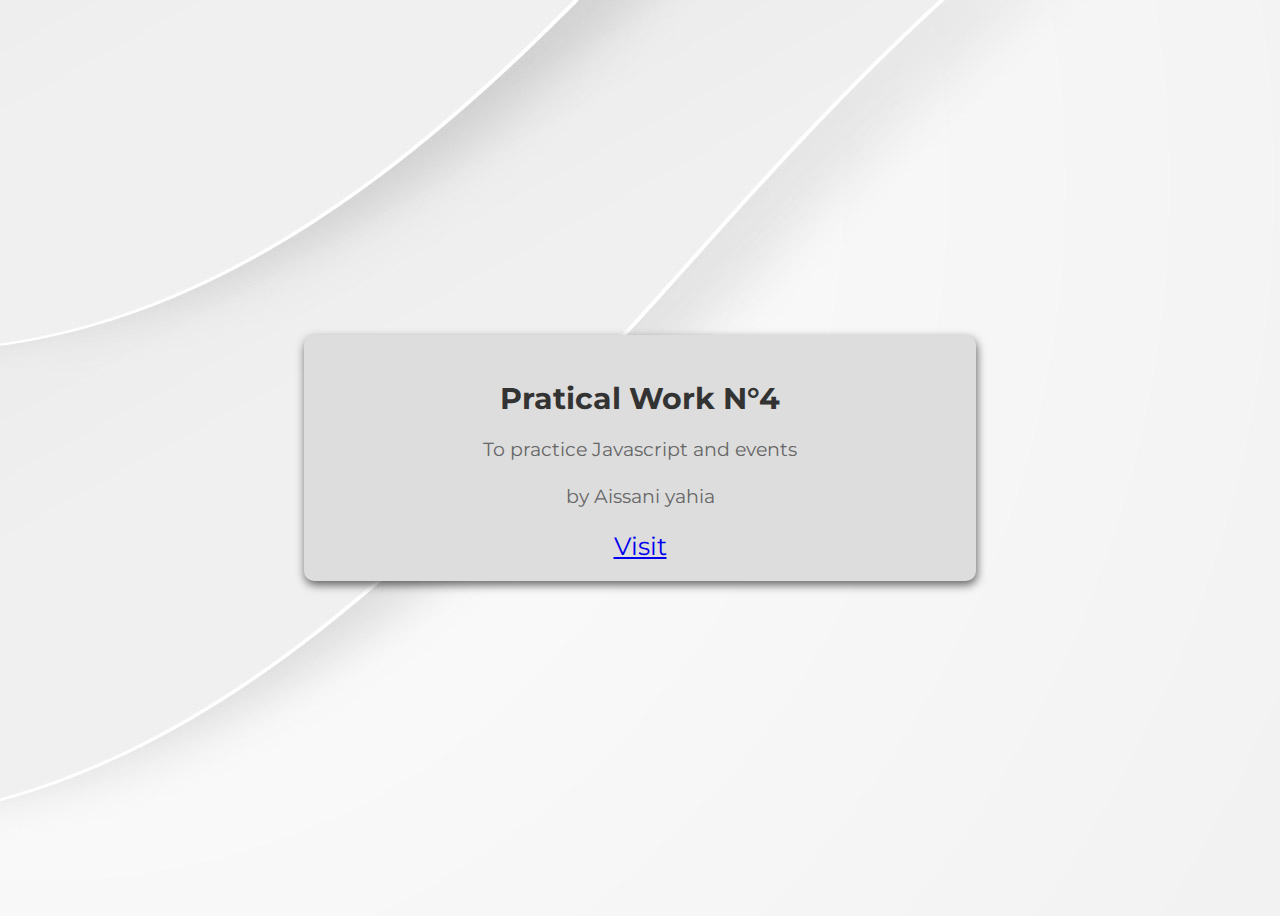
<file: index.html>
<!DOCTYPE html>
<html lang="en">
<head>
    <meta charset="UTF-8">
    <meta name="viewport" content="width=device-width, initial-scale=1.0">
    <link rel="stylesheet" href="styles.css">
    <link rel="icon" href="x-icon.ico" type="image/x-icon">
    <title>Tp04</title>
</head>
<body>
    <div class="title">
        <h2>Pratical Work N°4</h2>
        <p>To practice Javascript and events</p>
        <p>by Aissani yahia</p>   
        <a href="main.html">Visit</a> 
    </div>
</body>
</html>
</file>
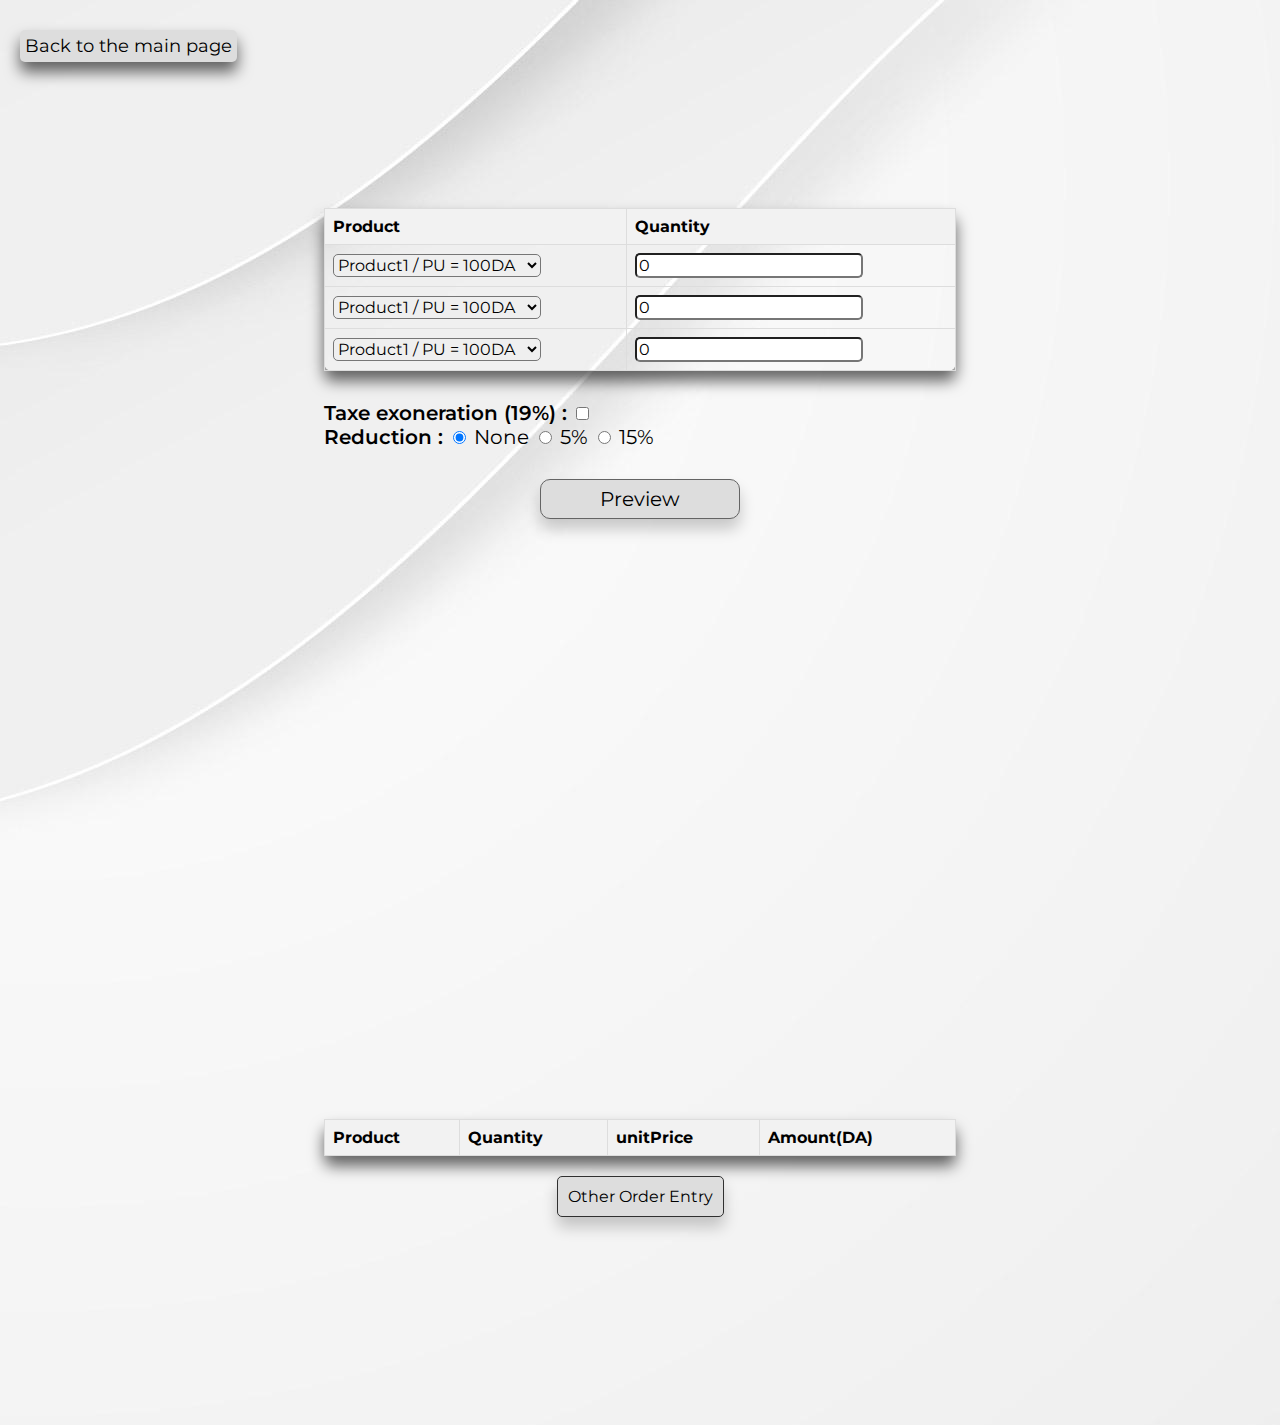
<file: main.html>
<!DOCTYPE html>
<html lang="en">
<head>
    <meta charset="UTF-8">
    <meta name="viewport" content="width=device-width, initial-scale=1.0">
    <link rel="stylesheet" href="styles_main.css">
    <link rel="icon" href="x-icon.ico" type="image/x-icon">

    <title>Document</title>
</head>
<body>
    <a href="index.html" class="back">Back to the main page</a>
    <div class="tablecontainer">
        <table id="productTable">
            <thead>
                <tr>
                    <th>Product</th>
                    <th>Quantity</th>
                </tr>
            </thead>
            <tbody>
                <tr>
                    <td>
                        <select id="Product1">
                            <option name="product1" value="100">Product1 / PU = 100DA</option>
                            <option name="Product2" value="200">Product2 / PU = 200DA</option>
                            <option name="product3" value="300">Product3 / PU = 300DA</option>
                            <option name="Product4" value="400">Product4 / PU = 400DA</option>
                            <option name="product5" value="500">Product5 / PU = 500DA</option>
                        </select>
                    </td>
                    <td>
                        <input value="0" min="0" type="number" id="number1" >
                    </td>

                </tr>
                <tr>
                    <td>
                        <select id="Product2">
                            <option name="product1" value="100">Product1 / PU = 100DA</option>
                            <option name="Product2" value="200">Product2 / PU = 200DA</option>
                            <option name="product3" value="300">Product3 / PU = 300DA</option>
                            <option name="Product4" value="400">Product4 / PU = 400DA</option>
                            <option name="product5" value="500">Product5 / PU = 500DA</option>
                            </select>
                    </td>
                    <td>
                        <input value="0" min="0" type="number" id="number2">
                    </td>

                </tr>
                <tr>
                    <td>
                        <select id="Product3">
                            <option name="product1" value="100">Product1 / PU = 100DA</option>
                            <option name="Product2" value="200">Product2 / PU = 200DA</option>
                            <option name="product3" value="300">Product3 / PU = 300DA</option>
                            <option name="Product4" value="400">Product4 / PU = 400DA</option>
                            <option name="product5" value="500">Product5 / PU = 500DA</option>
                        </select>
                    </td>
                    <td>
                        <input value="0" min="0" type="number" id="number3" >
                    </td>
                    
                </tr>
                <!-- Add more rows as needed -->
            </tbody>
        </table>
</div>

<form action="#result">
    <label class="strong">Taxe exoneration (19%) :</label>
    <input type="checkbox" id="taxExemptionCheckbox">
    <div class="reduction">
        <label class="strong" for="none">Reduction :</label>
        <input checked type="radio" name="reduction_option" id="none" value="0">
        <label for="none">None</label>
        <input type="radio" name="reduction_option" id="five_percent" value="5">
        <label for="five_percent">5%</label>
        <input type="radio" name="reduction_option" id="fifteen_percent" value="15">
        <label for="fifteen_percent">15%</label>
    </div>    
</form>
<button onclick="calculateResult()">Preview</button>

<section id="result">
    <div class="tablecontainer">
        <table id="result-table">
            <thead>
                <tr>
                    <th>Product</th>
                    <th>Quantity</th>
                    <th>unitPrice</th>
                    <th>Amount(DA)</th>
                </tr>
            </thead>
            <tbody>
                <!-- Table rows here -->
            </tbody>
        </table>
    </div>
    <a href="main.html" id="other">Other Order Entry</a>
</section>
    <script src="script.js" defer></script>
</body>
</html>
</file>
<file: styles.css>
@import url('https://fonts.googleapis.com/css2?family=Anta&family=Madimi+One&family=Montserrat:ital,wght@0,100..900;1,100..900&family=Quicksand:wght@300..700&display=swap');
*{
    font-family: Montserrat;
}
body{
    background-image: url(background.jpg);
    min-height: 100vh;
    display: flex;
    flex-direction: column;
    justify-content: center;
    align-items: center;
}
.title {
    background-color: #dddddd;
    border-radius: 10px;
    padding: 20px;
    box-shadow: 1px 4px 10px rgba(0, 0, 0,0.6);
    text-align: center;
    width: 50%;
  }

  /* Style for the title */
  .title h2 {
    color: #333333;
    font-size: 30px;
    margin-bottom: 10px;
  }

  /* Style for the paragraph */
  .title p {
    color: #666666;
    font-size: 19px;
    line-height: 1.5;
  }

  .title a{
    font-size: 25px;
    margin-bottom: 20px;
  }
</file>
<file: styles_main.css>
@import url('https://fonts.googleapis.com/css2?family=Anta&family=Madimi+One&family=Montserrat:ital,wght@0,100..900;1,100..900&family=Quicksand:wght@300..700&display=swap');
body{
    padding-top: 200px;
    display: flex;
    flex-direction: column;
    align-items: center;
    min-height: 100vh;
    justify-content: center;
    background-image: url(background.jpg);
    padding-bottom: 200px;
}
a.back{
    position: absolute;
    top: 30px;
    left: 20px;
    text-decoration:  none;
    font-size: 18px;
    background-color: #ddd;
    padding: 5px;
    border-radius: 5px;
    color: black;
    transition: all 0.3s ease;
    box-shadow: 0px 10px 15px rgba(0, 0, 0,0.6);
}
a.back:hover{
    box-shadow: 0px 10px 15px rgba(0, 0, 0);
    background-color: #303030;
    color: white;
}
table {
    width: 100%;
    border-collapse: collapse;
}
*{
    font-family: Montserrat, sans-serif;
}
th, td {
    border: 1px solid #ddd;
    padding: 8px;
    text-align: left;
}
th {
    background-color: #f2f2f2;
    font-weight: bold;
}
.tablecontainer{
    width: 50%;;
    box-shadow: 0px 10px 15px rgba(0, 0, 0,0.6);
    border-radius: 8px;
    min-width: 500px;
    display: inline-block;
}
tbody{
    border-radius:8px ;
}

form{
    margin-top: 20px;
    font-size: 20px;
    width: 50%;
    padding: 10px;
    min-width: 500px;
}
input , select{
    font-size: 16px;
    border-radius: 5px;
}
.strong{
    font-weight: 600;
}
button{
    margin-top: 20px;
    background-color: #ddd;
    font-size: 20px;
    border-radius: 10px;
    width: 200px;
    height: 40px;
    border: solid  rgb(100, 100, 100) 0.5px ;
    cursor: pointer;
    transition: all 0.3s ease;
    box-shadow: 0px 10px 15px rgba(0, 0, 0,0.2);
}
button:hover{
    box-shadow: 0px 10px 15px rgba(0, 0, 0,0.5);
    background-color: white;
}
section{
    
    justify-self:end;
    width: 100%;
    align-items: center;
}
#result{
    margin-top: 600px;
    display: flex;
    flex-direction: column;
    margin-bottom: 00px;
}
#other{
    text-decoration: none;
    color: black;
    padding: 10px;
    border: #303030 solid 1px;
    border-radius: 5px;
    transition: all 0.3s ease;
    margin-top: 20px;
    box-shadow: 0px 10px 15px rgba(0, 0, 0,0.2);
    background-color: #ddd;
}
#other:hover{
    box-shadow: 0px 10px 15px rgba(0, 0, 0,0.5);
    background-color: white;
}
</file>
